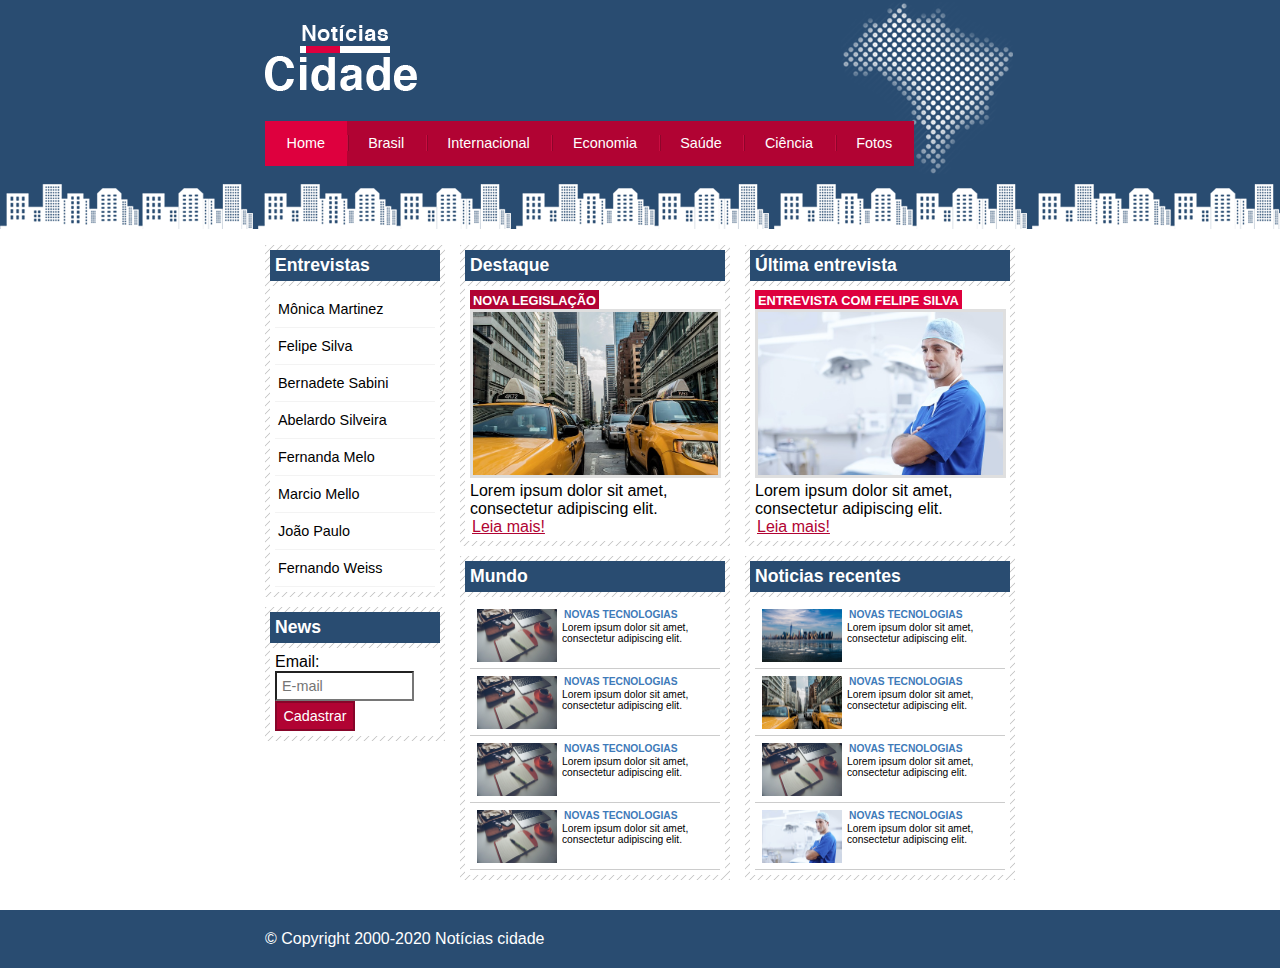
<file: noticia-cidade/index.html>
<!DOCTYPE html>
<html>
	<head>
		<title>Notícias cidade - Seu site de notícias</title>
		<meta charset="utf-8">

		<!-- Estilo customizado -->
		<link rel="stylesheet" type="text/css" href="css/estilo.css">
	</head>
	<body class="home">
		<!-- inicio do container -->
		<div id="container">
	
			<!-- inicio do topo -->
			<div id="topo">
				<h1 class="logo">Noticias cidade</h1>
					<ul id="navegacao">
						<li class="primeiro"> 
							<a id="home" href="index.html">Home</a></li>
						<li> 
							<a id="brasil" href="brasil.html">Brasil</a></li>
						<li> 
							<a id="internacional" href="internacional.html">Internacional</a></li>
						<li> 
							<a id="economia" href="economia.html">Economia</a></li>
						<li> 
							<a id="" href="saude.html">Saúde</a></li>
						<li> 
							<a id="ciencia" href="ciencia.html">Ciência</a></li>
						<li> 
							<a id="fotos" href="fotos.html">Fotos</a></li>
					</ul>
			</div><!-- fim do topo -->

			<!-- inicio do container -->
		<div id="conteudo">
			<div id="primario">
				<div class="caixa destaque">
					<h2>Destaque</h2>
					<div class="caixa-conteudo">
					
						<h3>Nova Legislação</h3>
						<img class="imagem-principal" src="imagens/taxi.jpg" width="100%">
						<p>
							Lorem ipsum dolor sit amet, consectetur adipiscing elit. 
						</p>
						
						<a href="nova-legislacao.html">Leia mais!</a>

					</div>
				</div>

				<div class="caixa">
					<h2>Mundo</h2>
					<div class="caixa-conteudo">
						<ul id="lista-noticias">
							<li>
								<a href="">
									<img src="imagens/tecnologia.jpg" width="80">
									<h3>Novas tecnologias</h3>
									<p>
										Lorem ipsum dolor sit amet, consectetur adipiscing elit.
									</p>
								</a>
							</li>

							<li>
								<a href="">
									<img src="imagens/tecnologia.jpg" width="80">
									<h3>Novas tecnologias</h3>
									<p>
										Lorem ipsum dolor sit amet, consectetur adipiscing elit.
									</p>
								</a>
							</li>

							<li>
								<a href="">
									<img src="imagens/tecnologia.jpg" width="80">
									<h3>Novas tecnologias</h3>
									<p>
										Lorem ipsum dolor sit amet, consectetur adipiscing elit.
									</p>
								</a>
							</li>

							<li>
								<a href="">
									<img src="imagens/tecnologia.jpg" width="80">
									<h3>Novas tecnologias</h3>
									<p>
										Lorem ipsum dolor sit amet, consectetur adipiscing elit.
									</p>
								</a>
							</li>


						</ul>
					

					</div>
				</div>

			</div>
			<div id="secundario">
				
				<div class="caixa entrevista">
					<h2>Última entrevista</h2>
					<div class="caixa-conteudo">
					
						<h3>Entrevista com Felipe Silva</h3>
						<img class="imagem-principal" src="imagens/doutor.jpg" width="100%">
						<p>
							Lorem ipsum dolor sit amet, consectetur adipiscing elit. 
						</p>
						
						<a href="">Leia mais!</a>
						
					</div>
				</div>

				<div class="caixa">
					<h2>Noticias recentes</h2>
					<div class="caixa-conteudo">
						<ul id="lista-noticias">
							<li>
								<a href="">
									<img src="imagens/cidade.jpg" width="80">
									<h3>Novas tecnologias</h3>
									<p>
										Lorem ipsum dolor sit amet, consectetur adipiscing elit.
									</p>
								</a>
							</li>

							<li>
								<a href="">
									<img src="imagens/taxi.jpg" width="80">
									<h3>Novas tecnologias</h3>
									<p>
										Lorem ipsum dolor sit amet, consectetur adipiscing elit.
									</p>
								</a>
							</li>

							<li>
								<a href="">
									<img src="imagens/tecnologia.jpg" width="80">
									<h3>Novas tecnologias</h3>
									<p>
										Lorem ipsum dolor sit amet, consectetur adipiscing elit.
									</p>
								</a>
							</li>

							<li>
								<a href="">
									<img src="imagens/doutor.jpg" width="80">
									<h3>Novas tecnologias</h3>
									<p>
										Lorem ipsum dolor sit amet, consectetur adipiscing elit.
									</p>
								</a>
							</li>

							
						</ul>
					

					</div>
				</div>

			</div>

			<!-- inicio da lateral -->
			<div id="lateral">
				<div class="caixa">
					<h2>Entrevistas</h2>
					<div class="caixa-conteudo">
						<ul>
							<li> <a href="">Mônica Martinez</a> </li>
							<li> <a href="">Felipe Silva</a> </li>
							<li> <a href="">Bernadete Sabini</a> </li>
							<li> <a href="">Abelardo Silveira</a> </li>
							<li> <a href="">Fernanda Melo</a> </li>
							<li> <a href="">Marcio Mello</a> </li>
							<li> <a href="">João Paulo</a> </li>
							<li> <a href="">Fernando Weiss</a> </li>
						</ul>
					</div>
				</div>

				<div class="caixa">
					<h2>News</h2>
					<div class="caixa-conteudo">
						<form>
							<div>
								<label for="email">Email:</label>
								<input type="text" name="email" id="email" placeholder="E-mail">
							</div>
							<div>
								<input class="submit" type="submit" value="Cadastrar">
							</div>
						</form>
					</div>
				</div>
				
			</div><!-- fim da lateral -->
			
		</div><!-- fim do conteudo -->
		

		</div> <!-- fim do container -->

		<div id="container-rodape" style="clear: both;">
			<div id="rodape">
				&copy; Copyright 2000-2020 Notícias cidade
			</div>
		</div>
	</body>
</html>
</file>
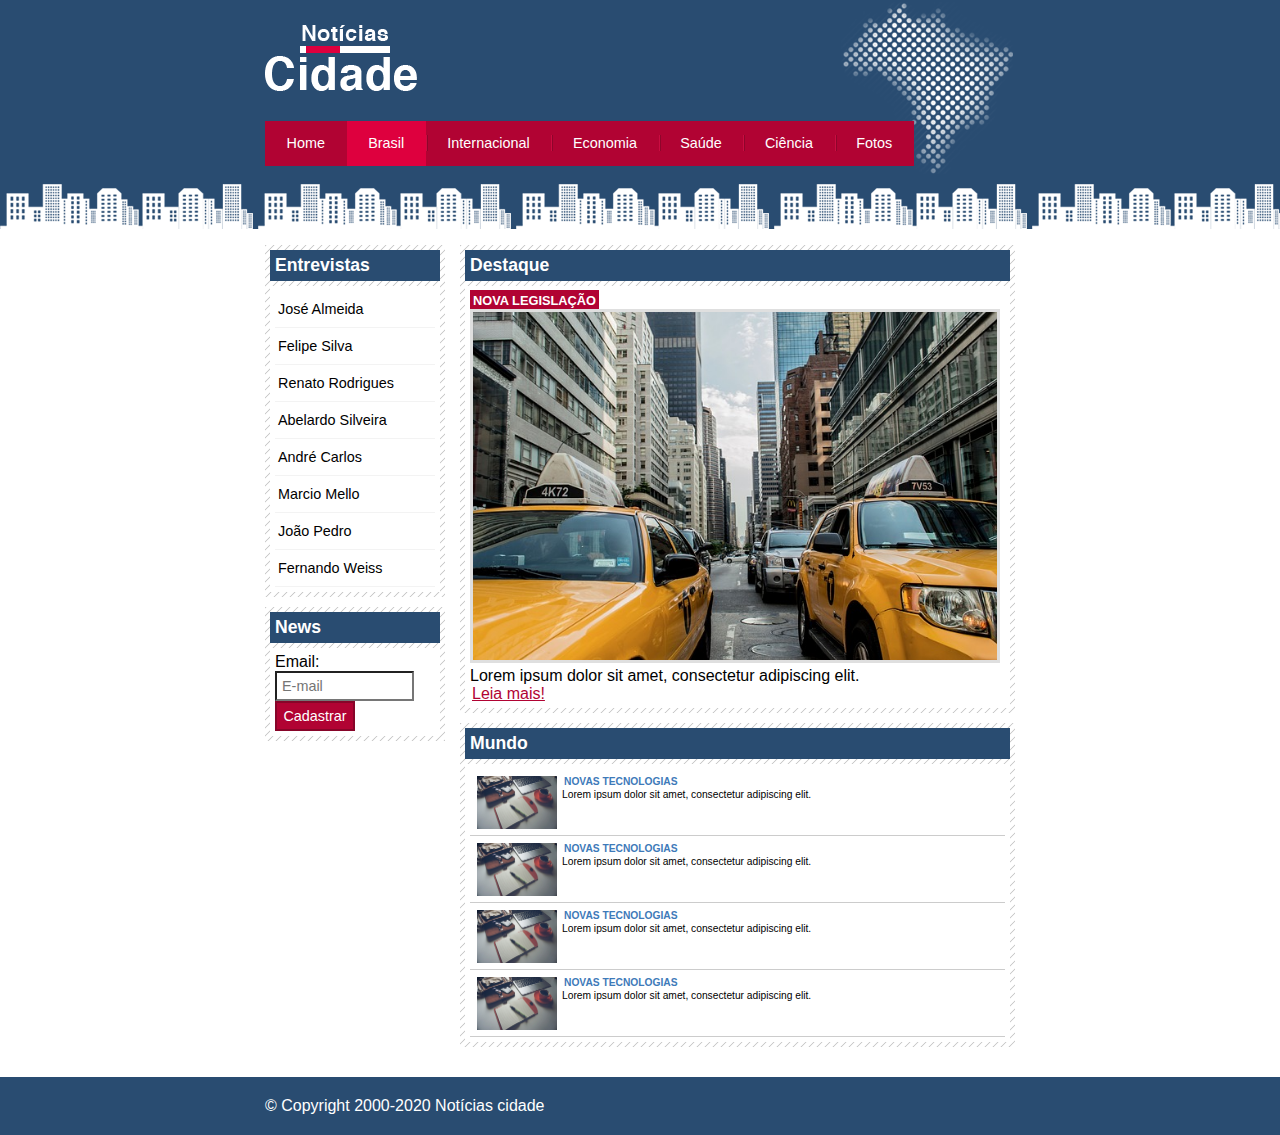
<file: noticia-cidade/brasil.html>
<!DOCTYPE html>
<html>
	<head>
		<title>Notícias cidade - Seu site de notícias</title>
		<meta charset="utf-8">

		<!-- Estilo customizado -->
		<link rel="stylesheet" type="text/css" href="css/estilo.css">
	</head>
	<body id="duas-colunas" class="brasil">
		<!-- inicio do container -->
		<div id="container">
	
			<!-- inicio do topo -->
			<div id="topo">
				<h1 class="logo">Noticias cidade</h1>
					<ul id="navegacao">
						<li class="primeiro"> 
							<a id="home" href="index.html">Home</a></li>
						<li> 
							<a id="brasil" href="brasil.html">Brasil</a></li>
						<li> 
							<a id="internacional" href="internacional.html">Internacional</a></li>
						<li> 
							<a id="economia" href="economia.html">Economia</a></li>
						<li> 
							<a id="" href="saude.html">Saúde</a></li>
						<li> 
							<a id="ciencia" href="ciencia.html">Ciência</a></li>
						<li> 
							<a id="fotos" href="fotos.html">Fotos</a></li>
					</ul>
			</div><!-- fim do topo -->

			<!-- inicio do container -->
		<div id="conteudo">
			<div id="primario">
				<div class="caixa destaque">
					<h2>Destaque</h2>
					<div class="caixa-conteudo">
					
						<h3>Nova Legislação</h3>
						<img class="imagem-principal" src="imagens/taxi.jpg" width="100%">
						<p>
							Lorem ipsum dolor sit amet, consectetur adipiscing elit. 
						</p>
						
						<a href="">Leia mais!</a>

					</div>
				</div>

				<div class="caixa">
					<h2>Mundo</h2>
					<div class="caixa-conteudo">
						<ul id="lista-noticias">
							<li>
								<a href="">
									<img src="imagens/tecnologia.jpg" width="80">
									<h3>Novas tecnologias</h3>
									<p>
										Lorem ipsum dolor sit amet, consectetur adipiscing elit.
									</p>
								</a>
							</li>

							<li>
								<a href="">
									<img src="imagens/tecnologia.jpg" width="80">
									<h3>Novas tecnologias</h3>
									<p>
										Lorem ipsum dolor sit amet, consectetur adipiscing elit.
									</p>
								</a>
							</li>

							<li>
								<a href="">
									<img src="imagens/tecnologia.jpg" width="80">
									<h3>Novas tecnologias</h3>
									<p>
										Lorem ipsum dolor sit amet, consectetur adipiscing elit.
									</p>
								</a>
							</li>

							<li>
								<a href="">
									<img src="imagens/tecnologia.jpg" width="80">
									<h3>Novas tecnologias</h3>
									<p>
										Lorem ipsum dolor sit amet, consectetur adipiscing elit.
									</p>
								</a>
							</li>


						</ul>
					

					</div>
				</div>

			</div>
			
			<!-- inicio da lateral -->
			<div id="lateral">
				<div class="caixa">
					<h2>Entrevistas</h2>
					<div class="caixa-conteudo">
						<ul>
							<li> <a href="">José Almeida</a> </li>
							<li> <a href="">Felipe Silva</a> </li>
							<li> <a href="">Renato Rodrigues</a> </li>
							<li> <a href="">Abelardo Silveira</a> </li>
							<li> <a href="">André Carlos</a> </li>
							<li> <a href="">Marcio Mello</a> </li>
							<li> <a href="">João Pedro</a> </li>
							<li> <a href="">Fernando Weiss</a> </li>
						</ul>
					</div>
				</div>

				<div class="caixa">
					<h2>News</h2>
					<div class="caixa-conteudo">
						<form>
							<div>
								<label for="email">Email:</label>
								<input type="text" name="email" id="email" placeholder="E-mail">
							</div>
							<div>
								<input class="submit" type="submit" value="Cadastrar">
							</div>
						</form>
					</div>
				</div>
				
			</div><!-- fim da lateral -->
			
		</div><!-- fim do conteudo -->
		

		</div> <!-- fim do container -->

		<div id="container-rodape" style="clear: both;">
			<div id="rodape">
				&copy; Copyright 2000-2020 Notícias cidade
			</div>
		</div>
	</body>
</html>
</file>
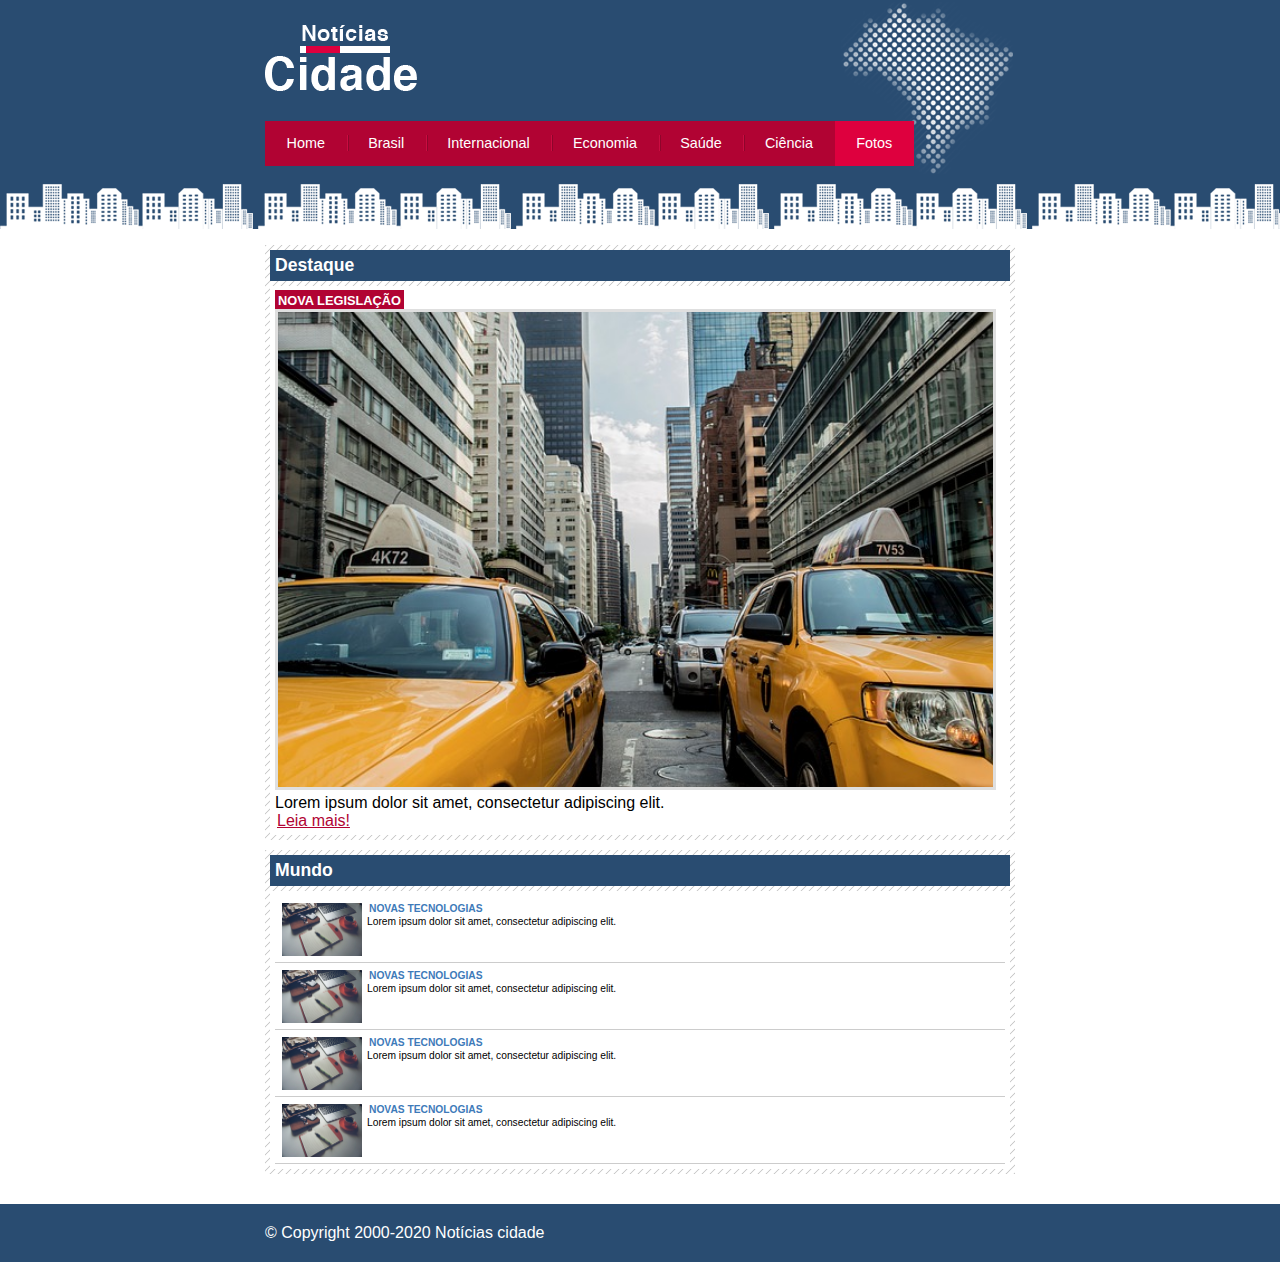
<file: noticia-cidade/fotos.html>
<!DOCTYPE html>
<html>
	<head>
		<title>Notícias cidade - Seu site de notícias</title>
		<meta charset="utf-8">

		<!-- Estilo customizado -->
		<link rel="stylesheet" type="text/css" href="css/estilo.css">
	</head>
	<body id="uma-coluna" class="fotos">
		<!-- inicio do container -->
		<div id="container">
	
			<!-- inicio do topo -->
			<div id="topo">
				<h1 class="logo">Noticias cidade</h1>
					<ul id="navegacao">
						<li class="primeiro"> 
							<a id="home" href="index.html">Home</a></li>
						<li> 
							<a id="brasil" href="brasil.html">Brasil</a></li>
						<li> 
							<a id="internacional" href="internacional.html">Internacional</a></li>
						<li> 
							<a id="economia" href="economia.html">Economia</a></li>
						<li> 
							<a id="" href="saude.html">Saúde</a></li>
						<li> 
							<a id="ciencia" href="ciencia.html">Ciência</a></li>
						<li> 
							<a id="fotos" href="fotos.html">Fotos</a></li>
					</ul>
			</div><!-- fim do topo -->

			<!-- inicio do container -->
		<div id="conteudo">
			<div id="primario">
				<div class="caixa destaque">
					<h2>Destaque</h2>
					<div class="caixa-conteudo">
					
						<h3>Nova Legislação</h3>
						<img class="imagem-principal" src="imagens/taxi.jpg" width="100%">
						<p>
							Lorem ipsum dolor sit amet, consectetur adipiscing elit. 
						</p>
						
						<a href="">Leia mais!</a>

					</div>
				</div>

				<div class="caixa">
					<h2>Mundo</h2>
					<div class="caixa-conteudo">
						<ul id="lista-noticias">
							<li>
								<a href="">
									<img src="imagens/tecnologia.jpg" width="80">
									<h3>Novas tecnologias</h3>
									<p>
										Lorem ipsum dolor sit amet, consectetur adipiscing elit.
									</p>
								</a>
							</li>

							<li>
								<a href="">
									<img src="imagens/tecnologia.jpg" width="80">
									<h3>Novas tecnologias</h3>
									<p>
										Lorem ipsum dolor sit amet, consectetur adipiscing elit.
									</p>
								</a>
							</li>

							<li>
								<a href="">
									<img src="imagens/tecnologia.jpg" width="80">
									<h3>Novas tecnologias</h3>
									<p>
										Lorem ipsum dolor sit amet, consectetur adipiscing elit.
									</p>
								</a>
							</li>

							<li>
								<a href="">
									<img src="imagens/tecnologia.jpg" width="80">
									<h3>Novas tecnologias</h3>
									<p>
										Lorem ipsum dolor sit amet, consectetur adipiscing elit.
									</p>
								</a>
							</li>


						</ul>
					

					</div>
				</div>

			</div>
			
			<!-- inicio da lateral -->
			
		</div><!-- fim do conteudo -->
		

		</div> <!-- fim do container -->

		<div id="container-rodape" style="clear: both;">
			<div id="rodape">
				&copy; Copyright 2000-2020 Notícias cidade
			</div>
		</div>
	</body>
</html>
</file>
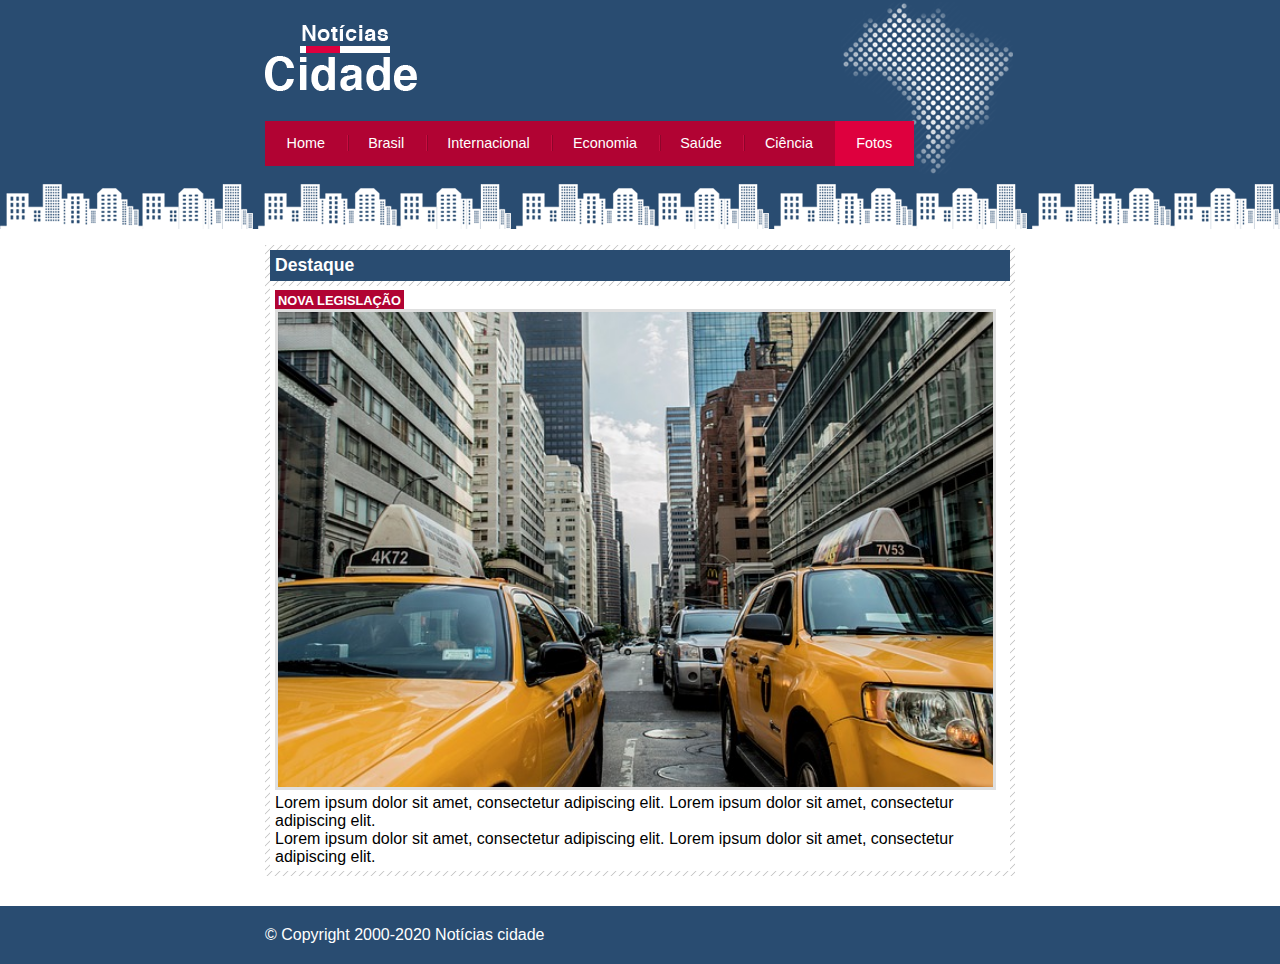
<file: noticia-cidade/nova-legislacao.html>
<!DOCTYPE html>
<html>
	<head>
		<title>Notícias cidade - Seu site de notícias</title>
		<meta charset="utf-8">

		<!-- Estilo customizado -->
		<link rel="stylesheet" type="text/css" href="css/estilo.css">
	</head>
	<body id="uma-coluna" class="fotos">
		<!-- inicio do container -->
		<div id="container">
	
			<!-- inicio do topo -->
			<div id="topo">
				<h1 class="logo">Noticias cidade</h1>
					<ul id="navegacao">
						<li class="primeiro"> 
							<a id="home" href="index.html">Home</a></li>
						<li> 
							<a id="brasil" href="brasil.html">Brasil</a></li>
						<li> 
							<a id="internacional" href="internacional.html">Internacional</a></li>
						<li> 
							<a id="economia" href="economia.html">Economia</a></li>
						<li> 
							<a id="" href="saude.html">Saúde</a></li>
						<li> 
							<a id="ciencia" href="ciencia.html">Ciência</a></li>
						<li> 
							<a id="fotos" href="fotos.html">Fotos</a></li>
					</ul>
			</div><!-- fim do topo -->

			<!-- inicio do container -->
		<div id="conteudo">
			<div id="primario">
				<div class="caixa destaque">
					<h2>Destaque</h2>
					<div class="caixa-conteudo">
					
						<h3>Nova Legislação</h3>
						<img class="imagem-principal" src="imagens/taxi.jpg" width="100%">
						<p>
							Lorem ipsum dolor sit amet, consectetur adipiscing elit.
							Lorem ipsum dolor sit amet, consectetur adipiscing elit. 
						</p>
						<p>
							Lorem ipsum dolor sit amet, consectetur adipiscing elit.
							Lorem ipsum dolor sit amet, consectetur adipiscing elit. 
						</p>

					</div>
				</div>

				

			</div>
			
			<!-- inicio da lateral -->
			
		</div><!-- fim do conteudo -->
		

		</div> <!-- fim do container -->

		<div id="container-rodape" style="clear: both;">
			<div id="rodape">
				&copy; Copyright 2000-2020 Notícias cidade
			</div>
		</div>
	</body>
</html>
</file>
<file: noticia-cidade/css/estilo.css>
/* Estrutura do site */

* {
	margin: 0;
	padding: 0;
}
body {
	font-family: "Trebuche MS", helvelica, sans-serif;
	background: #fff url(../imagens/fundo.png) repeat-x;
}
#container {
	width: 750px ;
	margin: 0 auto;

}
#topo {
	height: 150px ;
	background: url(../imagens/detalhe-topo.png) no-repeat right top;
	padding-top: 25px;

}
.logo {
	width: 152px;
	height: 66px;
	background: url(../imagens/logo.png) no-repeat center;
	text-indent: -3000px;

}
/*Barra de Navegação */
a:link, a:visited {
	color: #b10333;
	padding: 2px;
}
a:hover{
	color: #e50040;
}
ul {
	margin: 0;
	padding: 0;
	list-style: none;
}
#topo ul{
	margin-top:30px; 
	background: #b10333;
	float: left;
}
#topo ul li {
	float: left;
}
#topo ul a {
	font-size:  0.9em;
	display: block;
	padding: 0.5em 1.5em; 
	line-height: 2.1em;
	text-decoration: none;
	color: #fff;
	background: url(../imagens/divisor.png) no-repeat left center;
}
#topo ul .primeiro a {
	background: none;
}
#topo ul a:hover {
	color: #69001d;
}
body.home #navegacao a#home,
body.brasil #navegacao a#brasil, 
body.internacional #navegacao a#internacional, 
body.economia #navegacao a#economia, 
body.saude #navegacao a#saude, 
body.ciencia #navegacao a#ciencia,
body.fotos #navegacao a#fotos  
 {
	color: #fff;
	background: #de003e ;
	cursor: text;
}
/* Configura layout de 3 colunas */
#conteudo{
	margin-top: 60px;
	background: #f5f5f5 ;

}
#lateral {
	width: 180px;
	float: left;
	margin: 0 0 20px -750px;
}

#primario {
	width: 270px;
	float: left;
	margin: 0 0 20px 195px;

}
#duas-colunas #primario {
	width: 555px;

}
#uma-coluna #primario {
	width: 750px;
	float: left;
	margin: 0 0 20px 0;

}
#secundario {
	width: 270px;
	float: left;
	margin: 0 0 20px 15px;

}
/*Caixa*/
.caixa{
	margin: 10px 0;
	padding: 5px;
	background: #f3f3f3 url(../imagens/fundo-caixa.png);
}
h2 {
	font-size: 1.1em;
	background: #294c71;
	color: #fff;
	padding: 5px;
}
.caixa-conteudo {
	background: #fff;
	padding: 5px;
	margin-top: 5px;
}
/* Formatar Menus Laterais */
#lateral ul a{
	font-size: 0.9em;
	padding: 3px;
	display: block;
	line-height: 30px;
	color: #000;
	text-decoration: none;
	border-bottom: 1px solid #f3f3f3;
}
#lateral ul a:hover{
	background: #f9f9f9 url(../imagens/marcador.png) no-repeat left center;
	padding-left: 20px;
	color: #a1a1a1;

}
/* Formatando Formulários*/
label {
	display: block;
	cursor: pointer;
}
input {
	 padding: 5px;
	 width: 125px;
	 font-size: 0.9em;
	 background-color: #fff;
}
input.submit {
	width: 80px;
	color: #fff;
	background-color: #b10333;
	border: 2px solid #870529;
}
/*Formatando imagens*/
img.imagem-principal{
	width: 98%;
	border: 3px solid #dfdfdf;
}
/*Formatando cabeçalhos*/
h3 {
	text-transform: uppercase;
	display: inline;
	font-size: 0.8em;
	padding: 3px;
}
.destaque h3{
	background: #b10333;
	color: #fff;
}
.entrevista h3{
	background: #de003e;
	color: #fff;
}
/*Formatando lista de noticias*/
#lista-noticias li{
	padding: 2px;
	border-bottom: 1px solid #ccc;
	height: 62px;
}
#lista-noticias li a img{
	float: left;
	margin: 5px;
}
#lista-noticias li a{
	text-decoration: none;
	font-size: 0.8em;
}
#lista-noticias li a h3{
	font-size: 0.8em;
	padding: 0;
	color: #3e7ab9;
}
#lista-noticias li a p{
	font-size: 0.8em;
	color: #000;
}
#lista-noticias li:hover{
	background: #eee;
	cursor: pointer;
}
/*Rodape*/
#container-rodape {
	background: #294c71;
	padding: 20px ;
}
#rodape {
	width: 750px ;
	margin: 0 auto;
	color: #fff;
}
</file>
